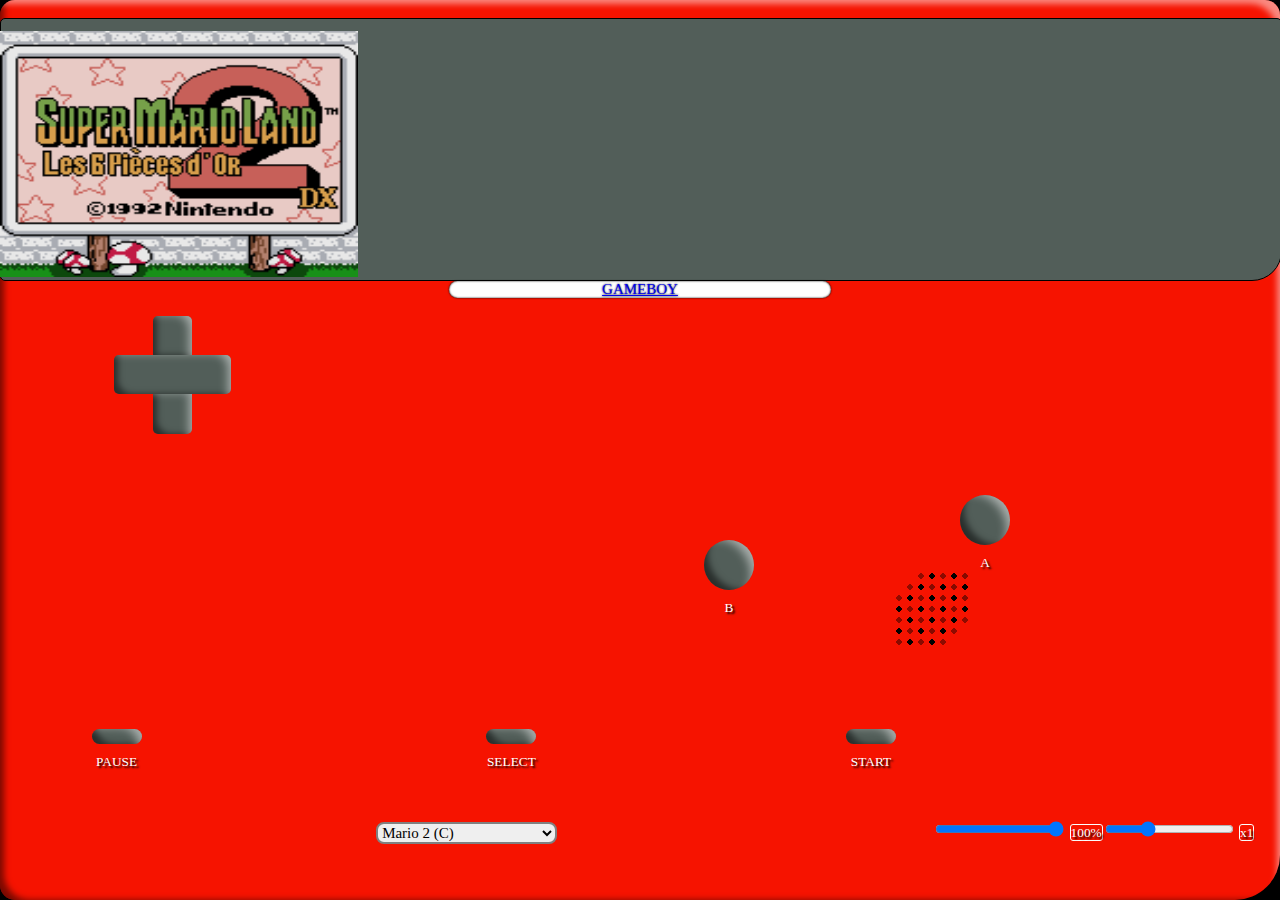
<file: index.html>
<!DOCTYPE html>
<html>
  <head>
    <meta charset="utf-8">
    <meta name="viewport" content="width=device-width, user-scalable=no">
    <link rel="stylesheet" href="css/mobile.css"/>
  </head>
  <body>
    <div id="gameboy_shell">
      <span style="visibility:hidden;" id="on_off">OFF ! ! ON</span>
      <button id="savestate">SAUVEG</button>
      <button id="suppstate">SUPP</button>
      <button id="loadstate9">S9</button>
      <button id="loadstate8">S8</button>
      <button id="loadstate7">S7</button>
      <button id="loadstate6">S6</button>
      <button id="loadstate5">S5</button>
      <button id="loadstate4">S4</button>
      <button id="loadstate3">S3</button>
      <button id="loadstate2">S2</button>
      <button id="loadstate">S1</button>
      

      <div id="screen_cover">
        <div id="power">
          <div class="two_column">
            <div id="power_light"></div>
            <div>)))</div>
          </div>
          SOUND
        </div>
        <div id="canvas_container" >
          <canvas id="mainCanvas" width="300px" height="200px" style="margin-left: 6px;">No Canvas Support</canvas>
        </div>
        <div>
          <span id="pocket"></span>
        </div>
      </div>
      <div id="nintendo"></div><div id="buttons" style="display: flex; flex-direction: column;"></div>
      <div id="d_pad">


        <div id="d_pad_up">
          <div id="arrow_up" data-key-zone="up"></div>
        </div>
        <div id="d_pad_left_right">
          <div id="d_pad_left">
            <div id="arrow_left" data-key-zone="left"></div>
          </div>
          <div id="d_pad_right">
            <div id="arrow_right" data-key-zone="right"></div>
          </div>
          
        </div>
        <div id="d_pad_down">
          <div id="arrow_down" data-key-zone="down"></div>
        </div>
      </div>
      <div id="a_button_group" class="button_group" data-key-zone="a">
        <div class="round_button"></div>
        A
      </div>
      <div id="b_button_group" class="button_group" data-key-zone="b">
        <div class="round_button"></div>
        B
      </div>

      <div id="game_button_group" class="button_group" data-key-zone="select">
        <select id="game-select" onchange="this.options[this.selectedIndex].value && (window.location = 'http://localhost/gameboyslim/?game='+this.options[this.selectedIndex].value);"> 
            <option value="tetrisdx">Tetris (C)</option> 
            <option value="drm">Dr. Mario (C)</option>
            <option value="kdx">Kirby 1 (C)</option>
            <option value="kirby2">Kirby 2 (C)</option>
            <option value="solar">Solar-Striker</option>
            <option value="mq">Mystic-Quest</option>
            <option value="cmr2">Colin McRae Rally</option>
            <option value="zd">Zelda 1 (C)</option>
            <option value="zelda2">Zelda 2 (C)</option>
            <option value="lz">Zelda 3 (C)</option>
            <option value="roilion">Roi-Lion 1</option>
            <option value="roilion2">Roi-Lion 2 (C)</option>
            <option value="ll">Lucky-Luke (C)</option>
            <option value="Mario1DX">Mario 1 (C)</option>
            <option value="Mario2DX" selected="selected">Mario 2 (C)</option>
            <option value="smb3">Mario 3 (C)</option>
            <option value="mario3">Wario 1</option>
            <option value="mario4dx">Wario 2 (C)</option>
            <option value="wario3">Wario 3 (C)</option>
            <option value="mariobross">Mario-Bros (C)</option>
            <option value="aladdin">Aladdin (C)</option>
            <option value="park">South-Park (C)</option>
            <option value="mm">Micro-Machines (C)</option>
            <option value="toy">Toy-Story Racer (C)</option>
            <option value="toy2">Toy-Story 2 (C)</option>
            <option value="re">Resident-Evil 1 (C)</option>
            <option value="ret">Resident-Evil 2 (C)</option>
            <option value="robocop">Robocop (C)</option>
            <option value="sht">Shantae (C)</option>
            <option value="ad">Azure-Dreams (C)</option>
            <option value="asterix1">Asterix 1</option>
            <option value="ast">Asterix 2 (C)</option>
            <option value="dwx">Dragon Warrior 1 & 2 (C)</option>
            <option value="dw">Drag-Warrior 3 (C)</option>
            <option value="metroid2">Metroid 2</option>
            <option value="rtype">R-Type (C)</option>
            <option value="contra">Contra</option>
            <option value="dd1">Double-Dragon 1</option>
            <option value="dd2">Double-Dragon 2</option>
            <option value="dd3">Double-Dragon 3</option>
            <option value="dkc">Donkey-Kong (C)</option>
            <option value="dk2">Donkey-Kong 2</option>
            <option value="dk3">Donkey-Kong 3</option>
            <option value="tt1">Tortues-Ninja 1</option>
            <option value="tt2">Tortues-Ninja 2</option>
            <option value="tt3">Tortues-Ninja 3</option>
            <option value="castle">Castlevania-Advt</option>
            <option value="castle2">Castlevania 2</option>
            <option value="ff1">Final-Fantasy 1</option>
            <option value="ff2">Final-Fantasy 2</option>
            <option value="ff3">Final-Fantasy 3</option>
            <option value="mgs">Metal-Gear-Solid (C)</option>
            <option value="dbz">Dragon-Ball Z (C)</option>
            <option value="ps">Planête-des-Singes (C)</option>
            <option value="gta">GTA 1 (C)</option>
            <option value="gta2">GTA 2 (C)</option>
            <option value="gb">Ghost-Busters (C)</option>
            <option value="tz">Tarzan (C)</option>
            <option value="harrycs">Harry-Potter (C)</option>
            <option value="harryc2">Harry-Potter 2 (C)</option>
            <option value="austin">Austin-Powers (C)</option>
            <option value="pokemona">Pokémon-Argent (C)</option>
            <option value="pokemonc">Pokémon-Cristal (C)</option>
            <option value="pokemono">Pokémon-Or (C)</option>
            <option value="pp">Pokémon Pinball (C)</option>
            <option value="fighter">Street-Fighter (C)</option>
            <option value="jim">Earthworm-Jim (C)</option>
            <option value="hercules">Hercules (C)</option>
            <option value="looneytunes1">Looney-Tunes (C)</option>
            <option value="gex1">Gex (C)</option>
            <option value="gex3">Gex 3 (C)</option>
            <option value="rayman1">Rayman 1 (C)</option>
            <option value="rayman2">Rayman 2 (C)</option>
            <option value="tgr1">Gear-Rally 1 (C)</option>
            <option value="tgr2">Gear-Rally 2 (C)</option>
            <option value="bbunny1">Bugs-Bunny 1 (C)</option>
            <option value="bbunny2">Bugs-Bunny 2 (C)</option>
            <option value="addams">Fam. Addams (C)</option>
            <option value="livre">Livre-Jungle (C)</option>
            <option value="winnie">Winnie-Ourson (C)</option>
            <option value="agent007">Agent-007 (C)</option>
            <option value="ig">Insp. Gadget (C)</option>
            <option value="testdrive">Test-Drive (C)</option>
            <option value="testdrive6">Test-Drive 6 (C)</option>
            <option value="turok1">Turok 1 (C)</option>
            <option value="turok2">Turok 2 (C)</option>
            <option value="turok3">Turok 3 (C)</option>
            <option value="xmen1">X-Men 1 (C)</option>
            <option value="xmen2">X-Men 2 (C)</option>
            <option value="xmen3">X-Men 3 (C)</option>
            <option value="worms">Worms (C)</option>
            <option value="megaman1">Mega-Man 1 (C)</option>
            <option value="megaman2">Mega-Man 2 (C)</option>
            <option value="mib1">Men-In-Black 1 (C)</option>
            <option value="mib2">Men-In-Black 2 (C)</option>
            <option value="merlin">Merlin (C)</option>
            <option value="dn">Duke-Nukem (C)</option>
            <option value="dracula">Dracula (C)</option>
            <option value="indiana">Indiana-Jones (C)</option>
            <option value="croc1">Croc 1 (C)</option>
            <option value="croc2">Croc 2 (C)</option>
            <option value="robin">Robin-des-Bois (C)</option>
            <option value="rob">RoboCop (C)</option>
            <option value="gremlins">Gremlins (C)</option>
            <option value="grinch">Grinch (C)</option>
            <option value="casper">Casper (C)</option>
            <option value="smurfs">Schtroumpfs (C)</option>
            <option value="sm">Schtroumpfs 2 (C)</option>
            <option value="scooby">Scooby-Doo (C)</option>
            <option value="spiderman1">Spider-Man 1 (C)</option>
            <option value="spiderman2">Spider-Man 2 (C)</option>
            <option value="bob">Bob-Éponge (C)</option>
            <option value="spirou">Spirou (C)</option>
            <option value="simpsons">Simpsons (C)</option>
            <option value="speedy">S. Gonzales(C)</option>
            <option value="nutz">Mr. Nutz (C)</option>
            <option value="nascar">Nascar (C)</option>
            <option value="blaster">Blaster (C)</option>
            <option value="blade">Blade (C)</option>
            <option value="tr1">Tomb-Raider 1 (C)</option>
            <option value="tr2">Tomb-Raider 2 (C)</option>
            <option value="taz">Taz (C)</option>
            <option value="xena">Xena (C)</option>
            <option value="wwf">WWF (C)</option>
            <option value="disney">Disney-Racer (C)</option>
            <option value="dalma">Dalmatiens (C)</option>
            <option value="bust1">Bust-Move 1 (C)</option>
            <option value="bust2">Bust-Move 2 (C)</option>
            <option value="cg">Carmageddon (C)</option>
            <option value="cw">Cat-Woman (C)</option>
            <option value="cr">Chicken-Run (C)</option>
            <option value="donald">Donald-Duck (C)</option>
            <option value="doug">Doug (C)</option>
            <option value="dz">Drop-Zone (C)</option>
            <option value="et2">E.T (C)</option>
            <option value="fs">Flintstones (C)</option>
            <option value="ht">Hamtaro (C)</option>
            <option value="hw">Hot-Wheels (C)</option>
            <option value="tf1">Track & Field 1 (C)</option>
            <option value="tf2">Track & Field 2 (C)</option>
            <option value="cross">Supercross (C)</option>
            <option value="mi">M. Impossible (C)</option>
            <option value="pf">Pitfall (C)</option>
            <option value="pd">Perfect-Dark (C)</option>
            <option value="r2r">Ready-Rumble (C)</option>
            <option value="rr">Road-Rash (C)</option>
            <option value="sfr">Rush-2049 (C)</option>
            <option value="tj">Tom & Jerry (C)</option>
            <option value="rs">Rainbow-Six (C)</option>
            <option value="vrally">V-Rally (C)</option>
            <option value="jp1">Jurassic-Park</option>
            <option value="jp2">Jurassic-Park 2</option>
            <option value="tt">Thunder-Tanks (C)</option>
            <option value="dh">Dragon-Heart</option>
            <option value="val">Prince-Valiant</option>
            <option value="drf">Dr. Franken 2</option>
            <option value="lego1">Lego 1 (C)</option>
            <option value="lego2">Lego 2 (C)</option>
            <option value="alf">Alfred's Advent (C)</option>
            <option value="am2">Army-Men 2 (C)</option>
            <option value="di">Dinosaur (C)</option>
            <option value="dai">Daikatana (C)</option>
            <option value="wf">Wings-of-Fury (C)</option>
            <option value="pr">Papyrus (C)</option>
            <option value="at">Atlantide (C)</option>
            <option value="alice">Alice-au-Pays (C)</option>
            <option value="titi">Titi & Grosminet (C)</option>
            <option value="mr">Retour-Mommy (C)</option>
            <option value="tif">Titeuf (C)</option>
            <option value="sk">Stranded-Kids (C)</option>
            <option value="fel">Felix le Chat (C)</option>
            <option value="oag">Pour L'Or et la Gloire (C)</option>
            <option value="sg">Shadowgate (C)</option>
            <option value="tot">Tonic Trouble (C)</option>
            <option value="qc">Quest for Camelot (C)</option>
            <option value="az">Antz (C)</option>
            <option value="hat">Hands of Time (C)</option>
        </select>
        <span class="cursorgb">
          <input type="range" id="vitessegb" name="vitessegb" min="0.1" max="3" step="0.1" value="1" oninput="vitessechg(this.value)" onchange="vitessechg(this.value)" />
          <span id="xvitesse">x1</span>
        </span>
        
        <span class="cursorgb">
          <input type="range" id="volumegb" name="volumegb" min="0" max="1" step="0.1" value="1" oninput="soundchg(this.value)" onchange="soundchg(this.value)" />
          <span id="xvolume">100%</span>
        </span>
      </div>
      <div id="pause_cpu_clicker" class="button_group">
        <div class="flat_button"></div>
        PAUSE 
      </div>

      <div id="run_cpu_clicker" class="button_group">
        <div class="flat_button"></div>
        PAUSE
      </div>
      
      <div id="select_button_group" class="button_group" data-key-zone="select">
        <div class="flat_button"></div>
        SELECT
      </div>
      <div id="start_button_group" class="button_group" data-key-zone="start">
        <div class="flat_button"></div>
        START
      </div>
      <img id="speaker" src="images/speaker.png"/>
    </div>
    <script src="js/other/windowStack.js"></script>
    <script src="js/other/mobile.js"></script>
    <script src="js/other/base65.js"></script>
    <script src="js/other/json2.js"></script>
    <script src="js/other/swfobject.js"></script>
    <script src="js/other/resampler.js"></script>
    <script src="js/other/XAudioServer.js"></script>
    <script src="js/other/resize.js"></script>
    <script src="js/GameBoyCore.js"></script>
    <script src="js/GameBoyIO.js"></script>
  </body>
  <!-- created by Mathieu Ribot - MontrezVous.net-->
</html>
</file>
<file: css/mobile.css>
html, body {
  margin: 0;
  padding: 0;
  width: 100%;
  height: 100%;
  background-color: black;
  font-family: Verdana;
}

#gameboy_shell {
  height: 100%;
  min-height: 480px;
  min-width: 320px;
  border-top-left-radius: 15px;
  border-top-right-radius: 15px;
  border-bottom-left-radius: 15px;
  border-bottom-right-radius: 45px;
  box-shadow: inset -15px 16px 6px -12px rgba(255,255,255, 0.5), inset 15px -11px 6px -11px rgba(0,0,0,0.5);
}

#on_off {
  margin-left: 0%;
  font-size: 0pt;
  text-shadow: 0px 0px 0px #000;
}
#savestate {
  margin-left: 2%;
  font-size: 10pt;
  float:left;
  display: inline-block;
  margin-top: 5px;
  font-family: verdana;
}
#loadstate, #loadstate2, #loadstate3, #loadstate4, #loadstate5, #loadstate6, #loadstate7, #loadstate8, #loadstate9 {
  margin-right: 1%;
  font-size: 5pt;
  /*text-shadow: 0px 0px 2px #000;*/
  float:right;
  /*display: inline-block;*/
  margin-top: 1px;
  font-family: verdana;
}
#suppstate {
  margin-left: 2%;
  font-size: 10pt;
  float:left;
  display: inline-block;
  margin-top: 5px;
  font-family: verdana;
}

#screen_cover {
  background-color: #525E59;
  width: 100%; 
  height: 261px;
  margin: 0px;
  border: 1px solid black;
  border-top-left-radius: 5px;
  border-top-right-radius: 5px;
  border-bottom-left-radius: 5px;
  border-bottom-right-radius: 30px;
}

#power {
  float: right;
  position: relative;
  top: 96%;
  font-size: 8pt;
  color: white;
  padding-right: 5px;
  display: none;
}

.two_column {
  width: 30px;
  height: 15px;
}

#power_light {
  float: left;
  position: static;
  width: 10px;
  height: 10px;
  background-color: red;
  margin-left: 5px;
  margin-top: 2px;
  border-radius: 10px;
}

#power_light +div {
  float: right;
}

#canvas_container {
  width: 360px;
  margin: 12px auto 0 auto;
      margin-left: -1px;
}

#screen_cover > div:last-child {
  position: relative;
  left: 15%;
  width: 120px;
  font-size: 10pt;
  text-align: center;
  color: white;
  font-style: oblique;
}

#pocket {
  color: #525E59;
  background-color: white;
  font-size: 8pt;
}

#nintendo {
  border-radius: 10px;
  width: 29%;
  text-align: center;
  margin: 0px auto 0 auto;
  padding: 0 5px;
  text-shadow: 0px 0px 2px #000;
  box-shadow: 0px 0px 2px #000, inset 0px 0px 2px #000;
  background-color: white;
  font-size: 15px;
}
#nintendo a:visited{
  color:grey;
}

#d_pad {
  width: 140px;
  height: 140px;
  position: relative;
  left: 8%; 
  top:2%;
}

#d_pad > div {
  background-color: #525E59;
}

#d_pad_up {
  box-shadow: inset -15px 10px 10px -12px rgba(255,255,255, 0.5), inset 15px -11px 6px -11px rgba(0,0,0,0.5);
  border-top-left-radius: 5px;
  border-top-right-radius: 5px;
  width: 28%;
  height: 28%;
  margin: 0 auto; 
}

#d_pad_left_right {
  box-shadow: inset -15px 10px 10px -12px rgba(255,255,255, 0.5), inset 15px -11px 6px -11px rgba(0,0,0,0.5);
  border-radius: 5px;
  height: 28%;
  margin: 0 auto;
  width: 84%;
}

#d_pad_down {
  box-shadow: inset -15px 10px 10px -12px rgba(255,255,255, 0.5), inset 15px -11px 6px -11px rgba(0,0,0,0.5);
  border-bottom-left-radius: 5px;
  border-bottom-right-radius: 5px;
  width: 28%;
  height: 28%;
  margin: 0 auto;
}

#d_pad_left {
  width: 28%;
  height: 100%;
  float: left;
}

#d_pad_center {
  border: 1px solid black;
  height: 20px;
  width: 20px;
  margin: 0 auto;
  border-radius: 20px;
  /*box-shadow: inset 5px -5px 6px 0px rgba(255,255,255, 0.5);*/
  box-shadow: inset -15px 10px 10px -12px rgba(0,0,0, 0.5), inset 15px -11px 6px -11px rgba(255,255,255,0.5);
}

#d_pad_right {
  width: 28%;
  height: 100%;
  float: right;
}

#arrow_up, #arrow_down, #arrow_left, #arrow_right {
  width: 0;
  height: 0;
  margin: 0 auto;
}

#arrow_up {
  /*border-left: 10px solid transparent;
  border-right: 10px solid transparent;
  border-bottom: 20px solid black;*/
  height:40px;
  width:40px;
}

#arrow_up_left {
  /*border-left: 10px solid transparent;
  border-right: 10px solid transparent;
  border-bottom: 20px solid black;*/
  height:40px;
  width:40px;
}

#arrow_up_right {
  /*border-left: 10px solid transparent;
  border-right: 10px solid transparent;
  border-bottom: 20px solid black;*/
  height:40px;
  width:40px;
}

#arrow_left {
  /*border-top: 10px solid transparent;
  border-right: 20px solid black;
  border-bottom: 10px solid transparent;
  margin-top: 10px;*/
  height: 40px;
  width: 40px;
}

#arrow_right {
  /*border-left: 20px solid black;
  border-top: 10px solid transparent;
  border-bottom: 10px solid transparent;
  margin-top: 10px;*/
  height: 40px;
  width: 40px;
}
#arrow_down {
  /*border-left: 10px solid transparent;
  border-right: 10px solid transparent;
  border-top: 20px solid black;*/
  height:40px;
  width: 40px;
}

#a_button_group {
  left: 75%;
  top: 55%;
}

#b_button_group {
  left: 55%;
  top: 60%;
}

#game_button_group {
    left: 0%;
    top: 91%;
    z-index: 3;
    width: 98%;
}
#xvitesse, #xvolume{
  border: 1px solid white;
  border-radius: 3px;
  font-family: verdana;
}
.cursorgb{
  float:right;
  display:inline-block;
}
#game-select{
  margin-top:3px;
  font-size: 15px!important;
  border: grey 1px solid;
  border: grey 2px solid;
  border-radius: 8px;
  font-family: verdana;
}

#run_cpu_clicker {
  left: 7%;
  top: 81%;
  display:none;
  text-shadow: none;
  color:orange;
}

#pause_cpu_clicker{
  left:7%;
  top: 81%;
  padding-left: 2px;
}
#run_cpu_clicker .flat_button{
  border: red 2px solid;
  color:red;
  height:13px;
}

#select_button_group {
  left: 38%;
  top: 81%;
}

#start_button_group {
  right: 30%;
  top: 81%
}

.button_group {
  position: absolute;
  text-align: center;
  font-size: 10pt;
  text-shadow: 2px 2px 2px black;
  color: white;
}

.button_group div {
  width: 50px;
  background-color: #525E59;
  border-radius: 29px;
  margin: 0 auto 10px auto;
  box-shadow: inset -15px 10px 10px -12px rgba(255,255,255, 0.5), inset 15px -11px 6px -11px rgba(0,0,0,0.5);
}

.button_group .round_button {
  height: 50px;
}

.button_group .flat_button {
  height: 15px;
}

#speaker {
  position: relative;
  left: 70%;
  top: 15%;
}
</file>
